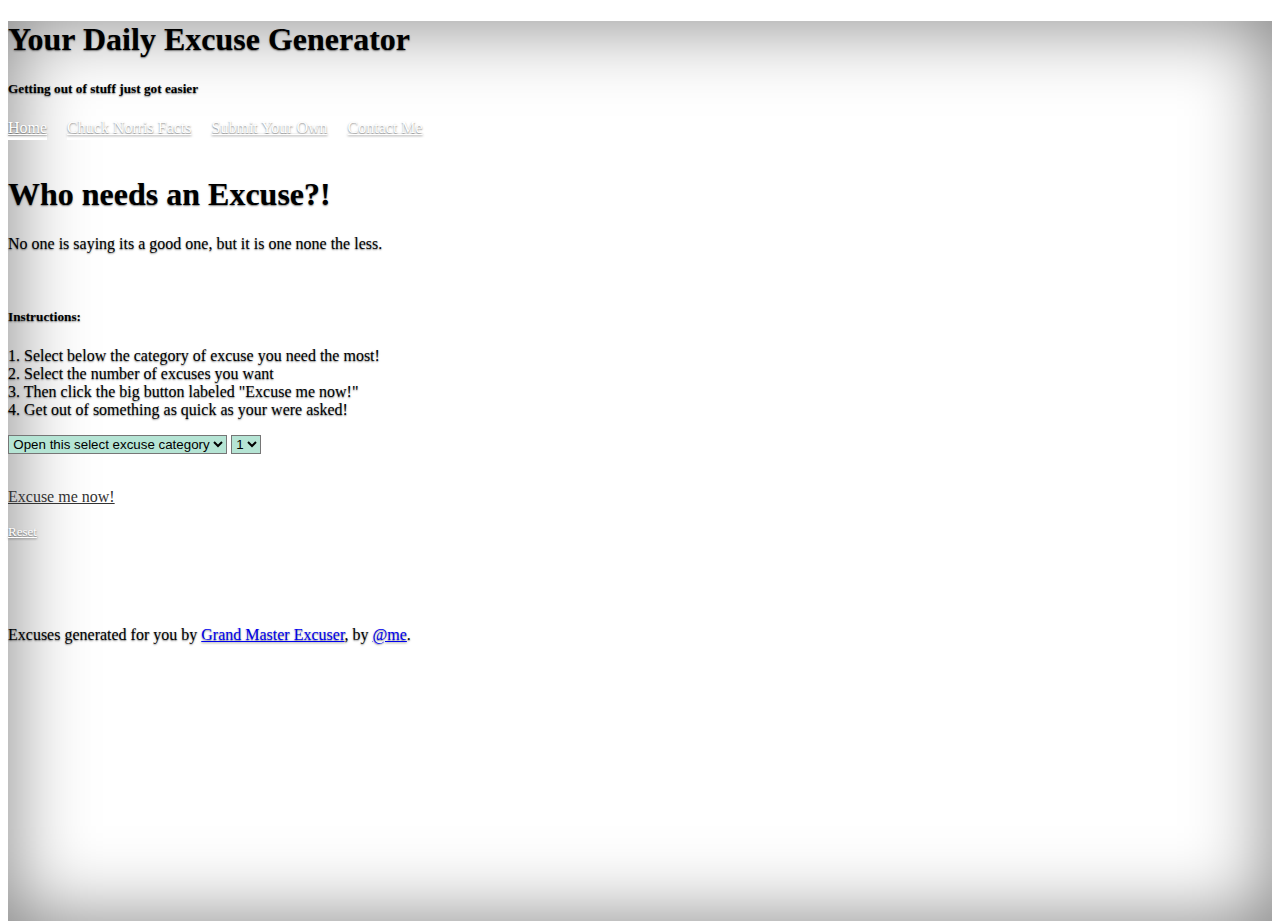
<file: index.html>
<!doctype html>
<html lang="en">
  <head>
    <meta charset="utf-8">
    <meta name="viewport" content="width=device-width, initial-scale=1">
    <title>Excuse Generator</title>
    <link href="https://cdn.jsdelivr.net/npm/bootstrap@5.2.0-beta1/dist/css/bootstrap.min.css" rel="stylesheet" integrity="sha384-0evHe/X+R7YkIZDRvuzKMRqM+OrBnVFBL6DOitfPri4tjfHxaWutUpFmBp4vmVor" crossorigin="anonymous">
    <link rel="stylesheet" href="cover.css">
    <script src="https://code.jquery.com/jquery-3.5.1.js" integrity="sha256-QWo7LDvxbWT2tbbQ97B53yJnYU3WhH/C8ycbRAkjPDc=" crossorigin="anonymous"></script>
  </head>
  <body>
    <body class="d-flex h-100 text-center text-white bg-dark">
    
      <div class="cover-container d-flex w-100 h-100 p-3 mx-auto flex-column">
        <header class="mb-auto">
          <div>
            <h1 class="float-md-start mb-0 fw-bold">Your Daily Excuse Generator</h1>
            <h5 class="float-md-start mb-0 text-decoration-underline">Getting out of stuff just got easier</h5>
            <nav class="nav nav-masthead justify-content-center float-md-end">
              <a class="nav-link fw-bold py-1 px-0 active" aria-current="page" href="index.html">Home</a>
              <a class="nav-link fw-bold py-1 px-0 active" aria-current="page" href="chucknorris.html">Chuck Norris Facts</a>
              <a class="nav-link fw-bold py-1 px-0 active" href="submityourown.html">Submit Your Own</a>
              <a class="nav-link fw-bold py-1 px-0 active" href="contactme.html">Contact Me</a>
            </nav>
          </div>
        </header>
        
        <main class="px-3">
          <br>
          <h1>Who needs an Excuse?!</h1>
          <p class="lead">No one is saying its a good one, but it is one none the less.</p> <br>
          <h5 class="follow text-decoration-underline">Instructions:</h5> 1. Select below the category of excuse you need the most! <br> 2. Select the number of excuses you want <br> 3. Then click the big button labeled "Excuse me now!" <br> 4. Get out of something as quick as your were asked!</p>
          
          <select class="form-select form-select-md mb-1" aria-label="Select category">
            <option selected>Open this select excuse category</option>
            <option>random</option>
            <option>family</option>
            <option>office</option>
            <option>children</option>
            <option>college</option>
            <option>party</option>
          </select>
          <select class="number-select form-select-sm mb-3" aria-label="Select category">
            <option selected>1</option>
            <option>2</option>
            <option>3</option>
            <option>4</option>
            <option>5</option>
          </select>
          <br>
          
          <br>
          <p class="lead">
            <a href="#" class="btn btn-lg btn-secondary fw-bold border-white bg-white">Excuse me now!</a>
          </p>
          <p class="lead">
            <a href="index.html" class="clr-btn btn-sm btn-primary fw-bold border-white">Reset</a>
          </p>
          <div class="result"></div>
          
        </main>
      
        <footer class="mt-auto text-white-50">
          <p>Excuses generated for you by <a href="https://me.com/" class="text-white">Grand Master Excuser</a>, by <a href="https://mywebsite.com/" class="text-white">@me</a>.</p>
        </footer>
      </div>
    <script src="https://cdn.jsdelivr.net/npm/bootstrap@5.2.0-beta1/dist/js/bootstrap.bundle.min.js" integrity="sha384-pprn3073KE6tl6bjs2QrFaJGz5/SUsLqktiwsUTF55Jfv3qYSDhgCecCxMW52nD2" crossorigin="anonymous"></script>
      <script src="script.js"></script>
  </body>
</html>
</file>
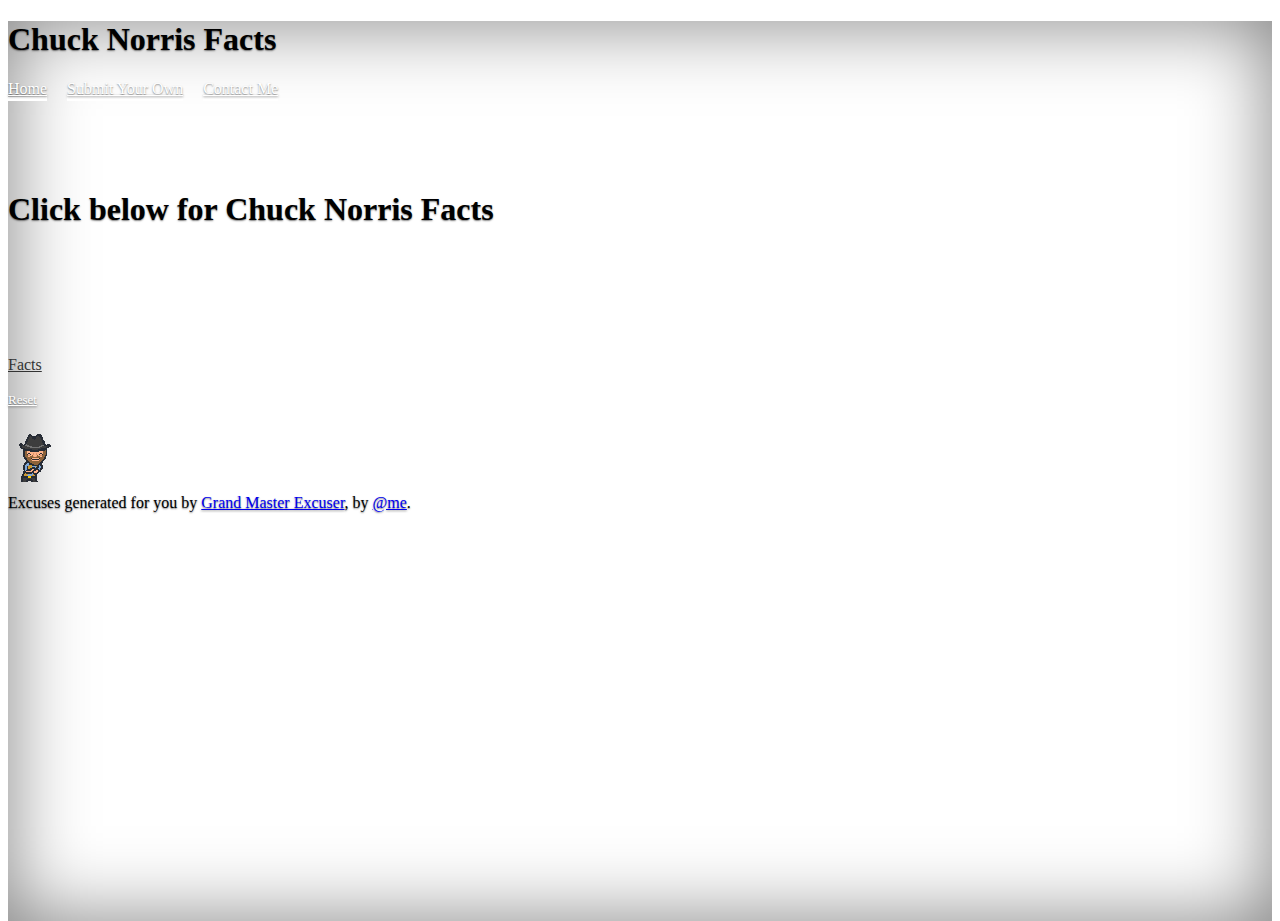
<file: chucknorris.html>
<!doctype html>
<html lang="en">
  <head>
    <meta charset="utf-8">
    <meta name="viewport" content="width=device-width, initial-scale=1">
    <title>Excuse Generator</title>
    <link href="https://cdn.jsdelivr.net/npm/bootstrap@5.2.0-beta1/dist/css/bootstrap.min.css" rel="stylesheet" integrity="sha384-0evHe/X+R7YkIZDRvuzKMRqM+OrBnVFBL6DOitfPri4tjfHxaWutUpFmBp4vmVor" crossorigin="anonymous">
    <link rel="stylesheet" href="chuck.css">
    <script src="https://code.jquery.com/jquery-3.5.1.js" integrity="sha256-QWo7LDvxbWT2tbbQ97B53yJnYU3WhH/C8ycbRAkjPDc=" crossorigin="anonymous"></script>
  </head>
  <body>
    <body class="d-flex h-100 text-center text-white bg-dark">
    
      <div class="cover-container d-flex w-100 h-100 p-3 mx-auto flex-column">
        <header class="mb-auto">
          <div>
            <h1 class="float-md-start mb-0 fw-bold">Chuck Norris Facts</h1>
            <!-- <h5 class="float-md-start mb-0 text-decoration-underline">Your daily dose of Chuck Norris</h5> -->
            <nav class="nav nav-masthead justify-content-center float-md-end">
                <a class="nav-link fw-bold py-1 px-0 active" aria-current="page" href="index.html">Home</a>
                <a class="nav-link fw-bold py-1 px-0 active" href="submityourown.html">Submit Your Own</a>
                <a class="nav-link fw-bold py-1 px-0 active" href="contactme.html">Contact Me</a>
              </nav>
            <br>
            <br>
            <br>
            <br>
            <!-- <h5 class="float-md-start mb-0"><em>Chuck Norris:</em></h5> -->
           
          </div>
        </header>
      
        <main class="px-3">
          <h1>Click below for Chuck Norris Facts</h1>
          <br>
          <br>
          <br>
          <div class="text-center">
          </div>
          <div class="result"></div>
          <br>
          <br>
          <p class="lead">
            <a href="#" class="btn btn-lg btn-secondary fw-bold border-white bg-white" id="liveAlertBtn">Facts</a>
          </p>
          <p class="lead">
            <a href="chucknorris.html" class="clr-btn btn-sm btn-primary fw-bold border-white">Reset</a>
          </p>
        </main>
      
        <footer class="mt-auto text-white-50">
          <p>Excuses generated for you by <a href="https://me.com/" class="text-white">Grand Master Excuser</a>, by <a href="https://mywebsite.com/" class="text-white">@me</a>.</p>
        </footer>
      </div>
    <script src="https://cdn.jsdelivr.net/npm/bootstrap@5.2.0-beta1/dist/js/bootstrap.bundle.min.js" integrity="sha384-pprn3073KE6tl6bjs2QrFaJGz5/SUsLqktiwsUTF55Jfv3qYSDhgCecCxMW52nD2" crossorigin="anonymous"></script>
      <script src="chucknorris.js"></script>
  </body>
</html>
</file>
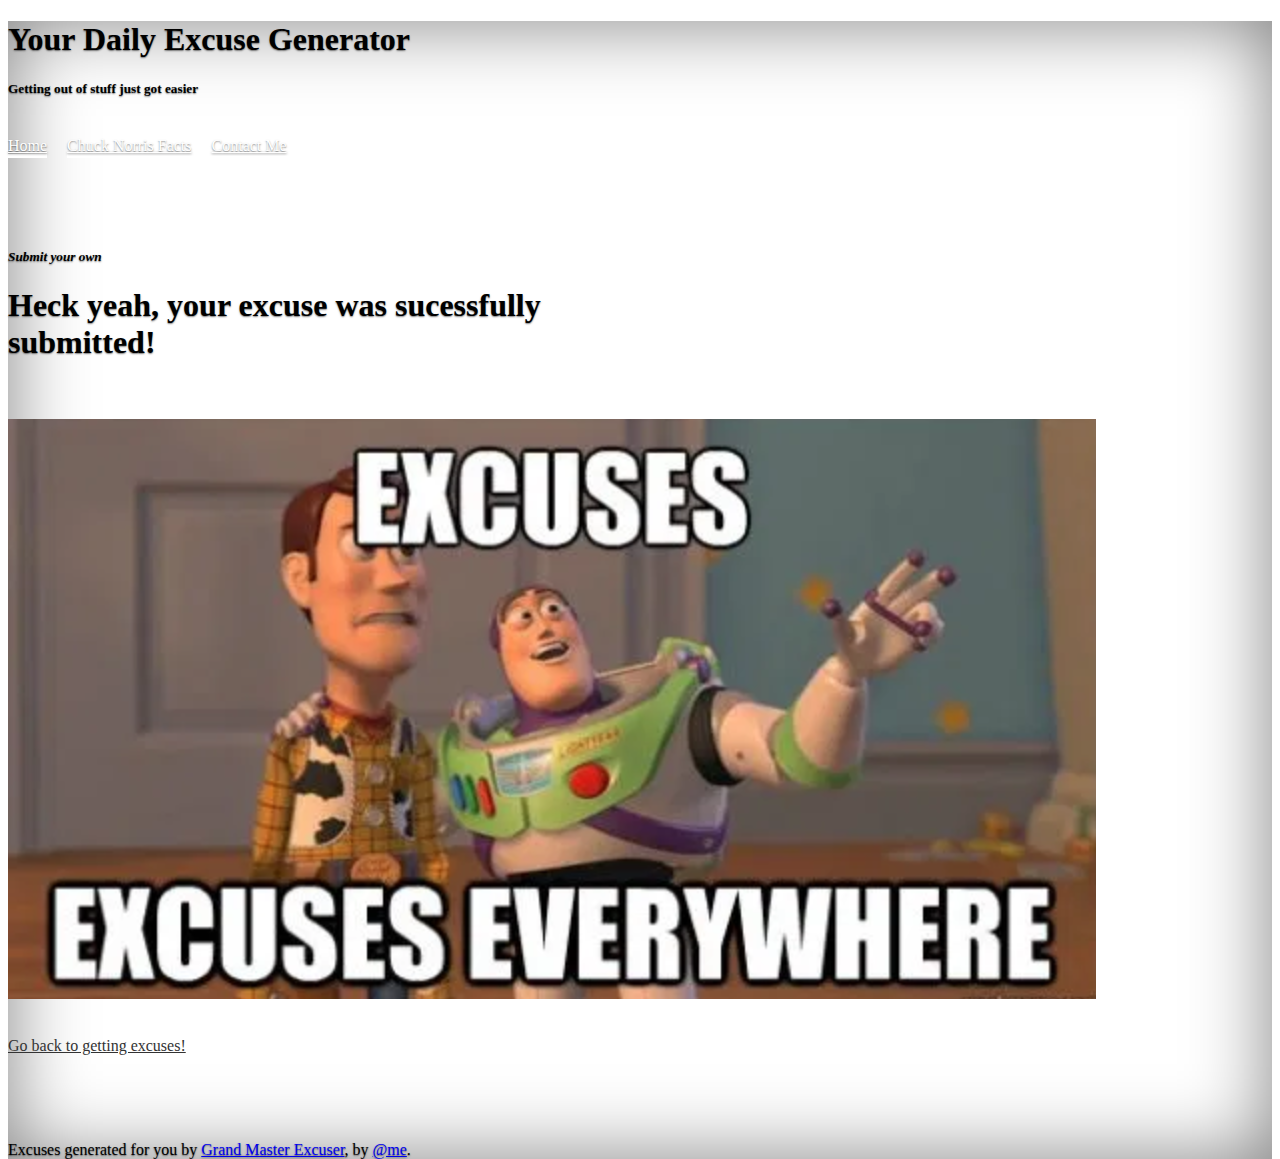
<file: confirmation.html>
<!doctype html>
<html lang="en">
  <head>
    <meta charset="utf-8">
    <meta name="viewport" content="width=device-width, initial-scale=1">
    <title>Excuse Generator</title>
    <link href="https://cdn.jsdelivr.net/npm/bootstrap@5.2.0-beta1/dist/css/bootstrap.min.css" rel="stylesheet" integrity="sha384-0evHe/X+R7YkIZDRvuzKMRqM+OrBnVFBL6DOitfPri4tjfHxaWutUpFmBp4vmVor" crossorigin="anonymous">
    <link rel="stylesheet" href="cover.css">
    <script src="https://code.jquery.com/jquery-3.5.1.js" integrity="sha256-QWo7LDvxbWT2tbbQ97B53yJnYU3WhH/C8ycbRAkjPDc=" crossorigin="anonymous"></script>
  </head>
  <body>
    <body class="d-flex h-100 text-center text-white bg-dark">
    
      <div class="cover-container d-flex w-100 h-100 p-3 mx-auto flex-column">
        <header class="mb-auto">
          <div>
            <h1 class="float-md-start mb-0 fw-bold">Your Daily Excuse Generator</h1>
            <h5 class="float-md-start mb-0 text-decoration-underline">Getting out of stuff just got easier</h5><br>
            <nav class="nav nav-masthead justify-content-center float-md-end">
                <a class="nav-link fw-bold py-1 px-0 active" aria-current="page" href="index.html">Home</a>
                <a class="nav-link fw-bold py-1 px-0 active" aria-current="page" href="chucknorris.html">Chuck Norris Facts</a>
                <a class="nav-link fw-bold py-1 px-0 active" href="contactme.html">Contact Me</a>
              </nav>
            <br>
            <br>
            <br>
            <br>
            <h5 class="float-md-start mb-0"><em>Submit your own</em></h5>
           
          </div>
        </header>
      
        <main class="px-3">
          <h1>Heck yeah, your excuse was sucessfully submitted!</h1>
          <br>
          <br>
          <div class="text-center">
            <img src="Buzz_and_woody.png" class="img-fluid" alt="Buzz_and_woody">
          </div>
          <br>
          <p class="lead">
            <a href="index.html" class="btn btn-lg btn-secondary fw-bold border-white bg-white" id="liveAlertBtn">Go back to getting excuses!</a>
          </p>
      
          
          
        </main>
      
        <footer class="mt-auto text-white-50">
          <p>Excuses generated for you by <a href="https://me.com/" class="text-white">Grand Master Excuser</a>, by <a href="https://mywebsite.com/" class="text-white">@me</a>.</p>
        </footer>
      </div>
    <script src="https://cdn.jsdelivr.net/npm/bootstrap@5.2.0-beta1/dist/js/bootstrap.bundle.min.js" integrity="sha384-pprn3073KE6tl6bjs2QrFaJGz5/SUsLqktiwsUTF55Jfv3qYSDhgCecCxMW52nD2" crossorigin="anonymous"></script>
      <script src="submityourown.js"></script>
  </body>
</html>
</file>
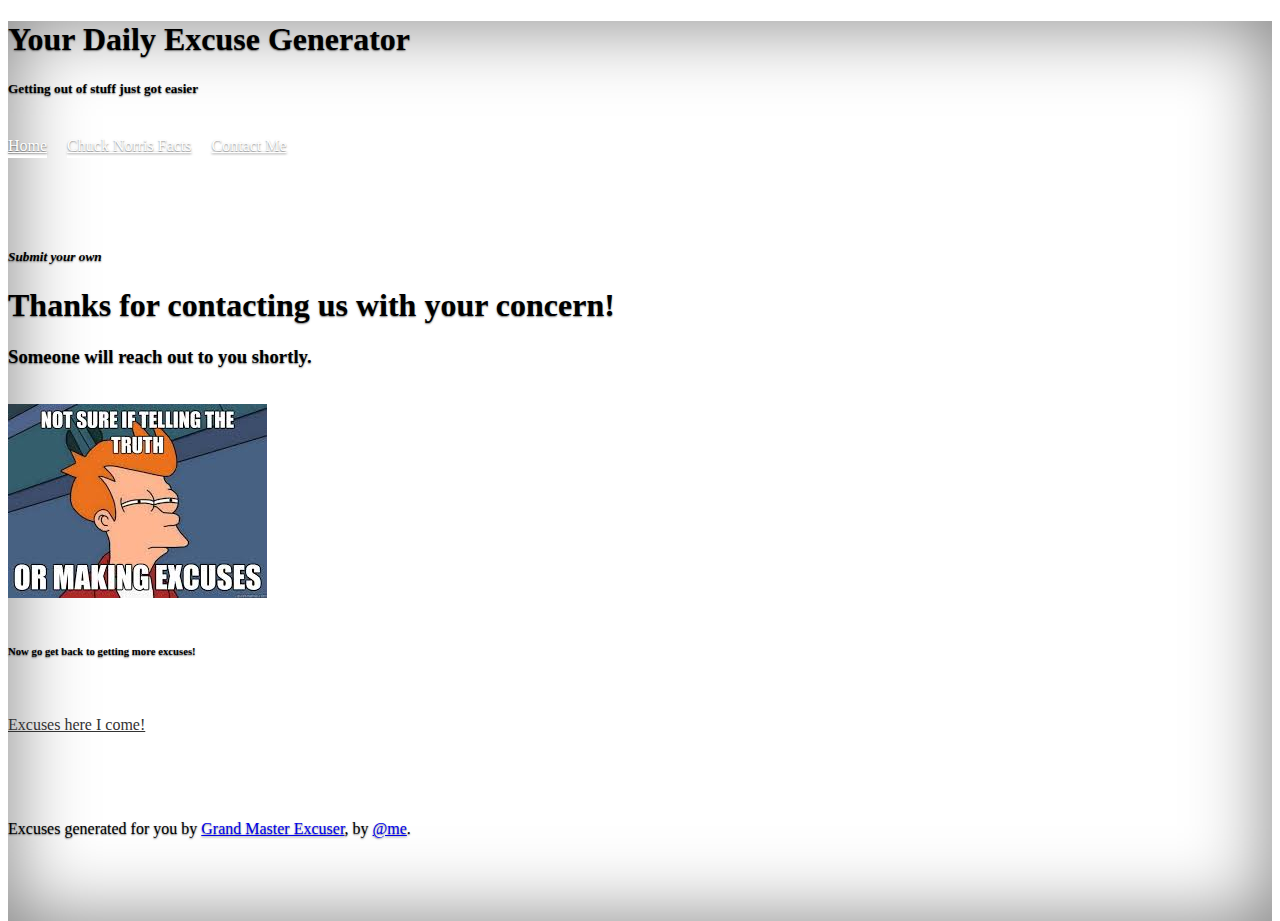
<file: contactconfirmation.html>
<!doctype html>
<html lang="en">
  <head>
    <meta charset="utf-8">
    <meta name="viewport" content="width=device-width, initial-scale=1">
    <title>Excuse Generator</title>
    <link href="https://cdn.jsdelivr.net/npm/bootstrap@5.2.0-beta1/dist/css/bootstrap.min.css" rel="stylesheet" integrity="sha384-0evHe/X+R7YkIZDRvuzKMRqM+OrBnVFBL6DOitfPri4tjfHxaWutUpFmBp4vmVor" crossorigin="anonymous">
    <link rel="stylesheet" href="cover.css">
    <script src="https://code.jquery.com/jquery-3.5.1.js" integrity="sha256-QWo7LDvxbWT2tbbQ97B53yJnYU3WhH/C8ycbRAkjPDc=" crossorigin="anonymous"></script>
  </head>
  <body>
    <body class="d-flex h-100 text-center text-white bg-dark">
    
      <div class="cover-container d-flex w-100 h-100 p-3 mx-auto flex-column">
        <header class="mb-auto">
          <div>
            <h1 class="float-md-start mb-0 fw-bold">Your Daily Excuse Generator</h1>
            <h5 class="float-md-start mb-0 text-decoration-underline">Getting out of stuff just got easier</h5><br>
            <nav class="nav nav-masthead justify-content-center float-md-end">
                <a class="nav-link fw-bold py-1 px-0 active" aria-current="page" href="index.html">Home</a>
                <a class="nav-link fw-bold py-1 px-0 active" aria-current="page" href="chucknorris.html">Chuck Norris Facts</a>
                <a class="nav-link fw-bold py-1 px-0 active" href="contactme.html">Contact Me</a>
              </nav>
            <br>
            <br>
            <br>
            <br>
            <h5 class="float-md-start mb-0"><em>Submit your own</em></h5>
           
          </div>
        </header>
      
        <main class="px-3">
          <h1>Thanks for contacting us with your concern!</h1>
          <h3>Someone will reach out to you shortly.</h3> 
          <br>
          <img src="images.jpeg" class="img-fluid" alt="futureama">
          <br>
          <br>
          <h6>Now go get back to getting more excuses!</h6>
          
          <br>
          <p class="lead">
            <a href="index.html" class="btn btn-lg btn-secondary fw-bold border-white bg-white" id="liveAlertBtn">Excuses here I come!</a>
          </p>
      
          
          
        </main>
      
        <footer class="mt-auto text-white-50">
          <p>Excuses generated for you by <a href="https://me.com/" class="text-white">Grand Master Excuser</a>, by <a href="https://mywebsite.com/" class="text-white">@me</a>.</p>
        </footer>
      </div>
    <script src="https://cdn.jsdelivr.net/npm/bootstrap@5.2.0-beta1/dist/js/bootstrap.bundle.min.js" integrity="sha384-pprn3073KE6tl6bjs2QrFaJGz5/SUsLqktiwsUTF55Jfv3qYSDhgCecCxMW52nD2" crossorigin="anonymous"></script>
      <script src="submityourown.js"></script>
  </body>
</html>
</file>
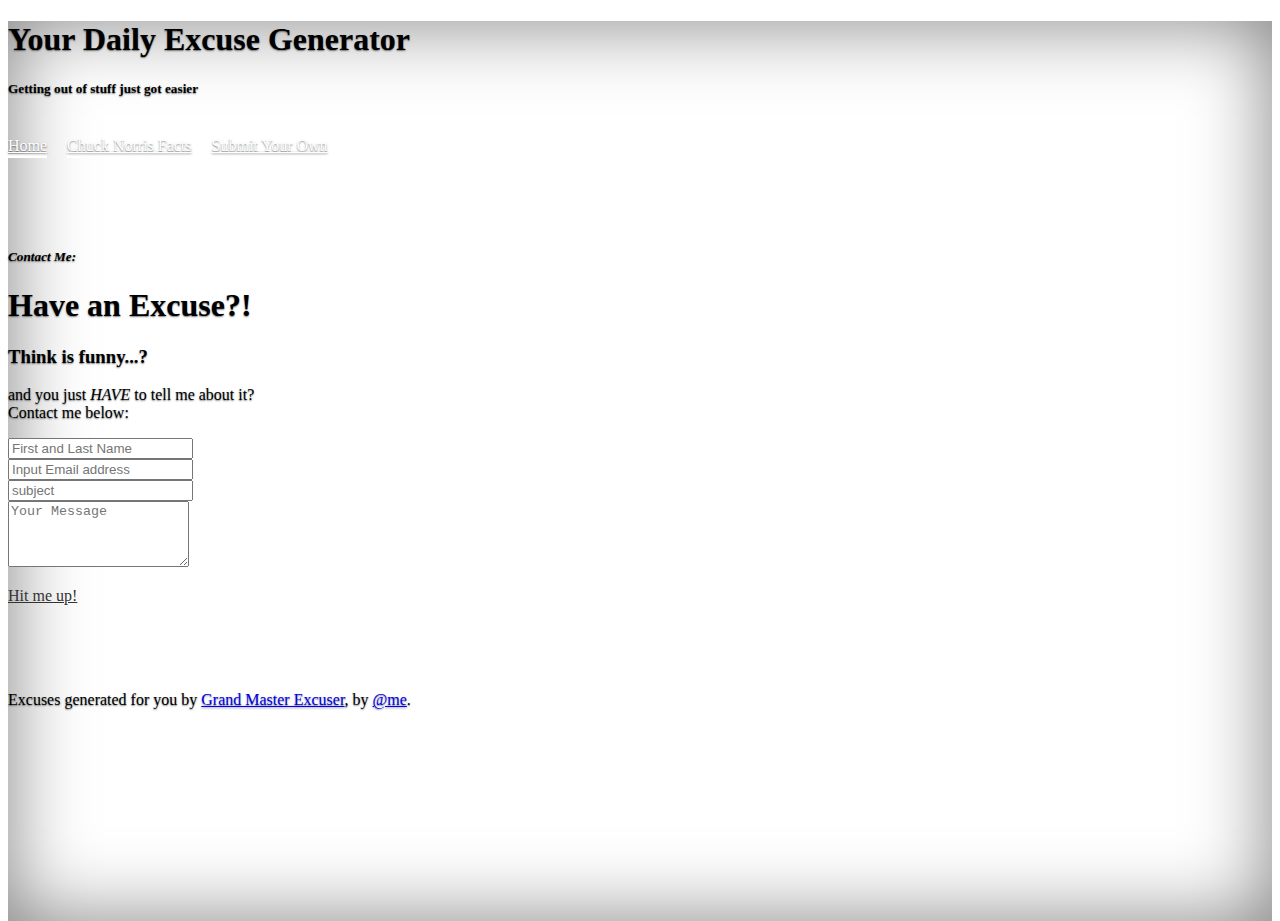
<file: contactme.html>
<!doctype html>
<html lang="en">
  <head>
    <meta charset="utf-8">
    <meta name="viewport" content="width=device-width, initial-scale=1">
    <title>Excuse Generator</title>
    <link href="https://cdn.jsdelivr.net/npm/bootstrap@5.2.0-beta1/dist/css/bootstrap.min.css" rel="stylesheet" integrity="sha384-0evHe/X+R7YkIZDRvuzKMRqM+OrBnVFBL6DOitfPri4tjfHxaWutUpFmBp4vmVor" crossorigin="anonymous">
    <link rel="stylesheet" href="cover.css">
    <script src="https://code.jquery.com/jquery-3.5.1.js" integrity="sha256-QWo7LDvxbWT2tbbQ97B53yJnYU3WhH/C8ycbRAkjPDc=" crossorigin="anonymous"></script>
  </head>
  <body>
    <body class="d-flex h-100 text-center text-white bg-dark">
    
      <div class="cover-container d-flex w-100 h-100 p-3 mx-auto flex-column">
        <header class="mb-4">
          <div>
            <h1 class="float-md-start mb-0 fw-bold">Your Daily Excuse Generator</h1>
            <h5 class="float-md-start mb-0 text-decoration-underline">Getting out of stuff just got easier</h5><br>
            <nav class="nav nav-masthead justify-content-center float-md-end">
                <a class="nav-link fw-bold py-1 px-0 active" aria-current="page" href="index.html">Home</a>
                <a class="nav-link fw-bold py-1 px-0 active" aria-current="page" href="chucknorris.html">Chuck Norris Facts</a>
                <a class="nav-link fw-bold py-1 px-0 active" href="submityourown.html">Submit Your Own</a>
              </nav>
            <br>
            <br>
            <br>
            <br>
            <h5 class="float-md-start mb-0"><em>Contact Me:</em></h5>
           
          </div>
        </header>
        <main class="px-3">
          <h1>Have an Excuse?!</h1>
          <h3>Think is funny...?</h3>
          <p class="lead"> and you just <em>HAVE</em> to tell me about it? <br>Contact me below:
          <br>
          <div class="mb-0">
            <label for="exampleFormControlInput1" class="form-label"></label>
            <input type="name" class="form-control" id="FormControlInput1" placeholder="First and Last Name">
          </div>
          <div class="mb-0">
            <label for="exampleFormControlInput2" class="form-label"></label>
            <input type="email" class="form-control" id="FormControlInput2" placeholder="Input Email address">
          </div>
          <div class="mb-0">
            <label for="exampleFormControlInput3" class="form-label"></label>
            <input type="subject" class="form-control" id="FormControlInput3" placeholder="subject">
          </div>
          <div class="mb-3">
            <label for="exampleFormControlTextarea1" class="form-label"></label>
            <textarea class="form-control" id="FormControlTextarea1" rows="4" placeholder="Your Message"></textarea>
          </div>

          <p class="lead">
            <a href="contactconfirmation.html" class="btn btn-lg btn-secondary fw-bold border-white bg-white">Hit me up!</a>
          </p>
        
        </main>
      
        <footer class="mt-auto text-white-50">
          <p>Excuses generated for you by <a href="https://me.com/" class="text-white">Grand Master Excuser</a>, by <a href="https://mywebsite.com/" class="text-white">@me</a>.</p>
        </footer>
      </div>
    <script src="https://cdn.jsdelivr.net/npm/bootstrap@5.2.0-beta1/dist/js/bootstrap.bundle.min.js" integrity="sha384-pprn3073KE6tl6bjs2QrFaJGz5/SUsLqktiwsUTF55Jfv3qYSDhgCecCxMW52nD2" crossorigin="anonymous"></script>
      <script src="submityourown.js"></script>
  </body>
</html>
</file>
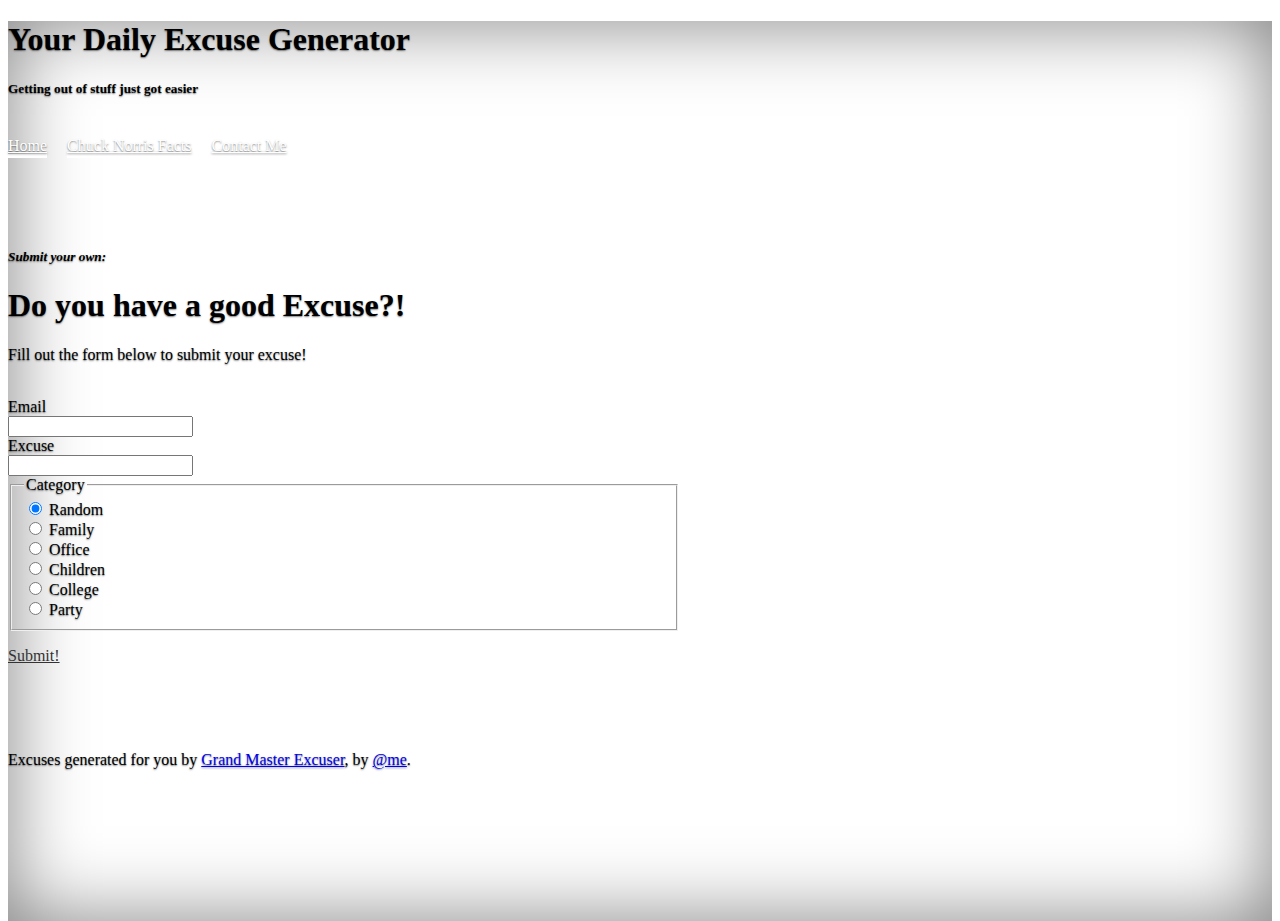
<file: submityourown.html>
<!doctype html>
<html lang="en">
  <head>
    <meta charset="utf-8">
    <meta name="viewport" content="width=device-width, initial-scale=1">
    <title>Excuse Generator</title>
    <link href="https://cdn.jsdelivr.net/npm/bootstrap@5.2.0-beta1/dist/css/bootstrap.min.css" rel="stylesheet" integrity="sha384-0evHe/X+R7YkIZDRvuzKMRqM+OrBnVFBL6DOitfPri4tjfHxaWutUpFmBp4vmVor" crossorigin="anonymous">
    <link rel="stylesheet" href="cover.css">
    <script src="https://code.jquery.com/jquery-3.5.1.js" integrity="sha256-QWo7LDvxbWT2tbbQ97B53yJnYU3WhH/C8ycbRAkjPDc=" crossorigin="anonymous"></script>
  </head>
  <body>
    <body class="d-flex h-100 text-center text-white bg-dark">
    
      <div class="cover-container d-flex w-100 h-100 p-3 mx-auto flex-column">
        <header class="mb-auto">
          <div>
            <h1 class="float-md-start mb-0 fw-bold">Your Daily Excuse Generator</h1>
            <h5 class="float-md-start mb-0 text-decoration-underline">Getting out of stuff just got easier</h5><br>
            <nav class="nav nav-masthead justify-content-center float-md-end">
                <a class="nav-link fw-bold py-1 px-0 active" aria-current="page" href="index.html">Home</a>
                <a class="nav-link fw-bold py-1 px-0 active" aria-current="page" href="chucknorris.html">Chuck Norris Facts</a>
                <a class="nav-link fw-bold py-1 px-0 active" href="contactme.html">Contact Me</a>
              </nav>
            <br>
            <br>
            <br>
            <br>
            <h5 class="float-md-start mb-0"><em>Submit your own:</em></h5>
           
          </div>
        </header>
      
        <main class="px-3">
          <h1>Do you have a good Excuse?!</h1>
          <p class="lead">Fill out the form below to submit your excuse!
          <br>
          <br>
          <form>
            <div class="row mb-3">
              <label for="inputEmail3" class="col-sm-2 col-form-label">Email</label>
              <div class="col-sm-10">
                <input type="email" class="form-control" id="inputEmail3">
              </div>
            </div>
            <div class="row mb-3">
              <label for="inputExcuse" class="col-sm-2 col-form-label">Excuse</label>
              <div class="col-sm-10">
                <input type="excuse" class="form-control" id="inputExcuse">
              </div>
            </div>
            <fieldset class="row mb-3 justify-content-center">
              <legend class="col-form-label col-sm-2 pt-0">Category</legend>
              <div class="col-sm-3">
                <div class="form-check">
                  <input class="form-check-input" type="radio" name="gridRadios" id="gridRadios1" value="option1" checked>
                  <label class="form-check-label" for="gridRadios1">
                    Random
                  </label>
                </div>
                <div class="form-check">
                  <input class="form-check-input" type="radio" name="gridRadios" id="gridRadios2" value="option2">
                  <label class="form-check-label" for="gridRadios2">
                    Family
                  </label>
                </div>
                <div class="form-check ">
                  <input class="form-check-input" type="radio" name="gridRadios" id="gridRadios3" value="option3">
                  <label class="form-check-label" for="gridRadios3">
                    Office
                  </label>
                </div>
                <div class="form-check ">
                    <input class="form-check-input" type="radio" name="gridRadios" id="gridRadios3" value="option4">
                    <label class="form-check-label" for="gridRadios4">
                      Children
                    </label>
                  </div>
                  <div class="form-check ">
                    <input class="form-check-input" type="radio" name="gridRadios" id="gridRadios3" value="option5">
                    <label class="form-check-label" for="gridRadios5">
                      College
                    </label>
                  </div>
                  <div class="form-check ">
                    <input class="form-check-input" type="radio" name="gridRadios" id="gridRadios3" value="option6">
                    <label class="form-check-label" for="gridRadios6">
                      Party
                    </label>
                  </div>
              </div>
            </fieldset>
            <div class="row mb-3">
              <div class="col-sm-10 offset-sm-2">
                <div class="form-check">
                  
                </div>
              </div>
            </div>
          </form>

          <!-- <div id="liveAlertPlaceholder"></div> -->
          <p class="lead">
            <a href="confirmation.html" class="btn btn-lg btn-secondary fw-bold border-white bg-white" id="liveAlertBtn">Submit!</a>
          </p>
      
          
          
        </main>
      
        <footer class="mt-auto text-white-50">
          <p>Excuses generated for you by <a href="https://me.com/" class="text-white">Grand Master Excuser</a>, by <a href="https://mywebsite.com/" class="text-white">@me</a>.</p>
        </footer>
      </div>
    <script src="https://cdn.jsdelivr.net/npm/bootstrap@5.2.0-beta1/dist/js/bootstrap.bundle.min.js" integrity="sha384-pprn3073KE6tl6bjs2QrFaJGz5/SUsLqktiwsUTF55Jfv3qYSDhgCecCxMW52nD2" crossorigin="anonymous"></script>
      <script src="submityourown.js"></script>
  </body>
</html>
</file>
<file: cover.css>
/*
 * Globals
 */


/* Custom default button */
.btn-secondary,
.btn-secondary:hover,
.btn-secondary:focus {
  color: #333;
  text-shadow: none; /* Prevent inheritance from `body` */
}


/*
 * Base structure
 */
html {
  height: 100%;
}
body {
  text-shadow: 0 .05rem .1rem rgba(0, 0, 0, .5);
  box-shadow: inset 0 0 5rem rgba(0, 0, 0, .5);
  min-height: 100%;
}

.cover-container {
  max-width: 42em;
}


/*
 * Header
 */

.nav-masthead .nav-link {
  color: rgba(255, 255, 255, .5);
  border-bottom: .25rem solid transparent;
}

.nav-masthead .nav-link:hover,
.nav-masthead .nav-link:focus {
  border-bottom-color: rgba(255, 255, 255, .25);
}

.nav-masthead .nav-link + .nav-link {
  margin-left: 1rem;
}

.nav-masthead .active {
  color: #fff;
  border-bottom-color: #fff;
}

.bd-placeholder-img {
  font-size: 1.125rem;
  text-anchor: middle;
  -webkit-user-select: none;
  -moz-user-select: none;
  user-select: none;
}

@media (min-width: 768px) {
  .bd-placeholder-img-lg {
    font-size: 3.5rem;
  }
}

.b-example-divider {
  height: 3rem;
  background-color: rgba(0, 0, 0, .1);
  border: solid rgba(0, 0, 0, .15);
  border-width: 1px 0;
  box-shadow: inset 0 .5em 1.5em rgba(0, 0, 0, .1), inset 0 .125em .5em rgba(0, 0, 0, .15);
}

.b-example-vr {
  flex-shrink: 0;
  width: 1.5rem;
  height: 100vh;
}

.bi {
  vertical-align: -.125em;
  fill: currentColor;
}

.nav-scroller {
  position: relative;
  z-index: 2;
  height: 2.75rem;
  overflow-y: hidden;
}

.nav-scroller .nav {
  display: flex;
  flex-wrap: nowrap;
  padding-bottom: 1rem;
  margin-top: -1px;
  overflow-x: auto;
  text-align: center;
  white-space: nowrap;
  -webkit-overflow-scrolling: touch;
}

.form-select {
  background-color: rgb(181, 228, 212);
  width: fit-content;
  text-align: center;
  align-items: center;
  margin: auto;
}
.number-select {
  background-color: rgb(181, 228, 212);
  width: fit-content;
  text-align: center;
  align-items: center;
  margin: auto;
}

.btn-group-sm>.btn, .btn-sm {
  font-size: small;
  color: #fff;
}
footer:before {
  content: '';
  position: relative;
  bottom: -8px;
  display: inline-block;
  background-image: url(https://images-wixmp-ed30a86b8c4ca887773594c2.wixmp.com/f/4b2a35c1-916a-442d-9455-e83e3d39a075/d9vexe8-7df6dd55-d24f-441e-b1d2-b27516c04879.gif?token=eyJ0eXAiOiJKV1QiLCJhbGciOiJIUzI1NiJ9.[base64].g7UXsqxklUCzD2PmF7KZgQg2pJyQhISyiRb45aDdjTM);
  height: 50px;
  width: 50px;
}
</file>
<file: chuck.css>
/*
 * Globals
 */


/* Custom default button */
.btn-secondary,
.btn-secondary:hover,
.btn-secondary:focus {
  color: #333;
  text-shadow: none; /* Prevent inheritance from `body` */
}


/*
 * Base structure
 */
html {
  height: 100%;
}
body {
  text-shadow: 0 .05rem .1rem rgba(0, 0, 0, .5);
  box-shadow: inset 0 0 5rem rgba(0, 0, 0, .5);
  min-height: 100%;
}

.cover-container {
  max-width: 42em;
}


/*
 * Header
 */

.nav-masthead .nav-link {
  color: rgba(255, 255, 255, .5);
  border-bottom: .25rem solid transparent;
}

.nav-masthead .nav-link:hover,
.nav-masthead .nav-link:focus {
  border-bottom-color: rgba(255, 255, 255, .25);
}

.nav-masthead .nav-link + .nav-link {
  margin-left: 1rem;
}

.nav-masthead .active {
  color: #fff;
  border-bottom-color: #fff;
}

.bd-placeholder-img {
  font-size: 1.125rem;
  text-anchor: middle;
  -webkit-user-select: none;
  -moz-user-select: none;
  user-select: none;
}

@media (min-width: 768px) {
  .bd-placeholder-img-lg {
    font-size: 3.5rem;
  }
}

.b-example-divider {
  height: 3rem;
  background-color: rgba(0, 0, 0, .1);
  border: solid rgba(0, 0, 0, .15);
  border-width: 1px 0;
  box-shadow: inset 0 .5em 1.5em rgba(0, 0, 0, .1), inset 0 .125em .5em rgba(0, 0, 0, .15);
}

.b-example-vr {
  flex-shrink: 0;
  width: 1.5rem;
  height: 100vh;
}

.bi {
  vertical-align: -.125em;
  fill: currentColor;
}

.nav-scroller {
  position: relative;
  z-index: 2;
  height: 2.75rem;
  overflow-y: hidden;
}

.nav-scroller .nav {
  display: flex;
  flex-wrap: nowrap;
  padding-bottom: 1rem;
  margin-top: -1px;
  overflow-x: auto;
  text-align: center;
  white-space: nowrap;
  -webkit-overflow-scrolling: touch;
}

.form-select {
  background-color: rgb(181, 228, 212);
  width: fit-content;
  text-align: center;
  align-items: center;
  margin: auto;
}
.number-select {
  background-color: rgb(181, 228, 212);
  width: fit-content;
  text-align: center;
  align-items: center;
  margin: auto;
}

.btn-group-sm>.btn, .btn-sm {
  font-size: small;
  color: #fff;
}

footer:before {
  content: '';
  position: relative;
  bottom: -8px;
  display: inline-block;
  background-image: url([data-uri]);
  height: 50px;
  width: 50px;
}
</file>
